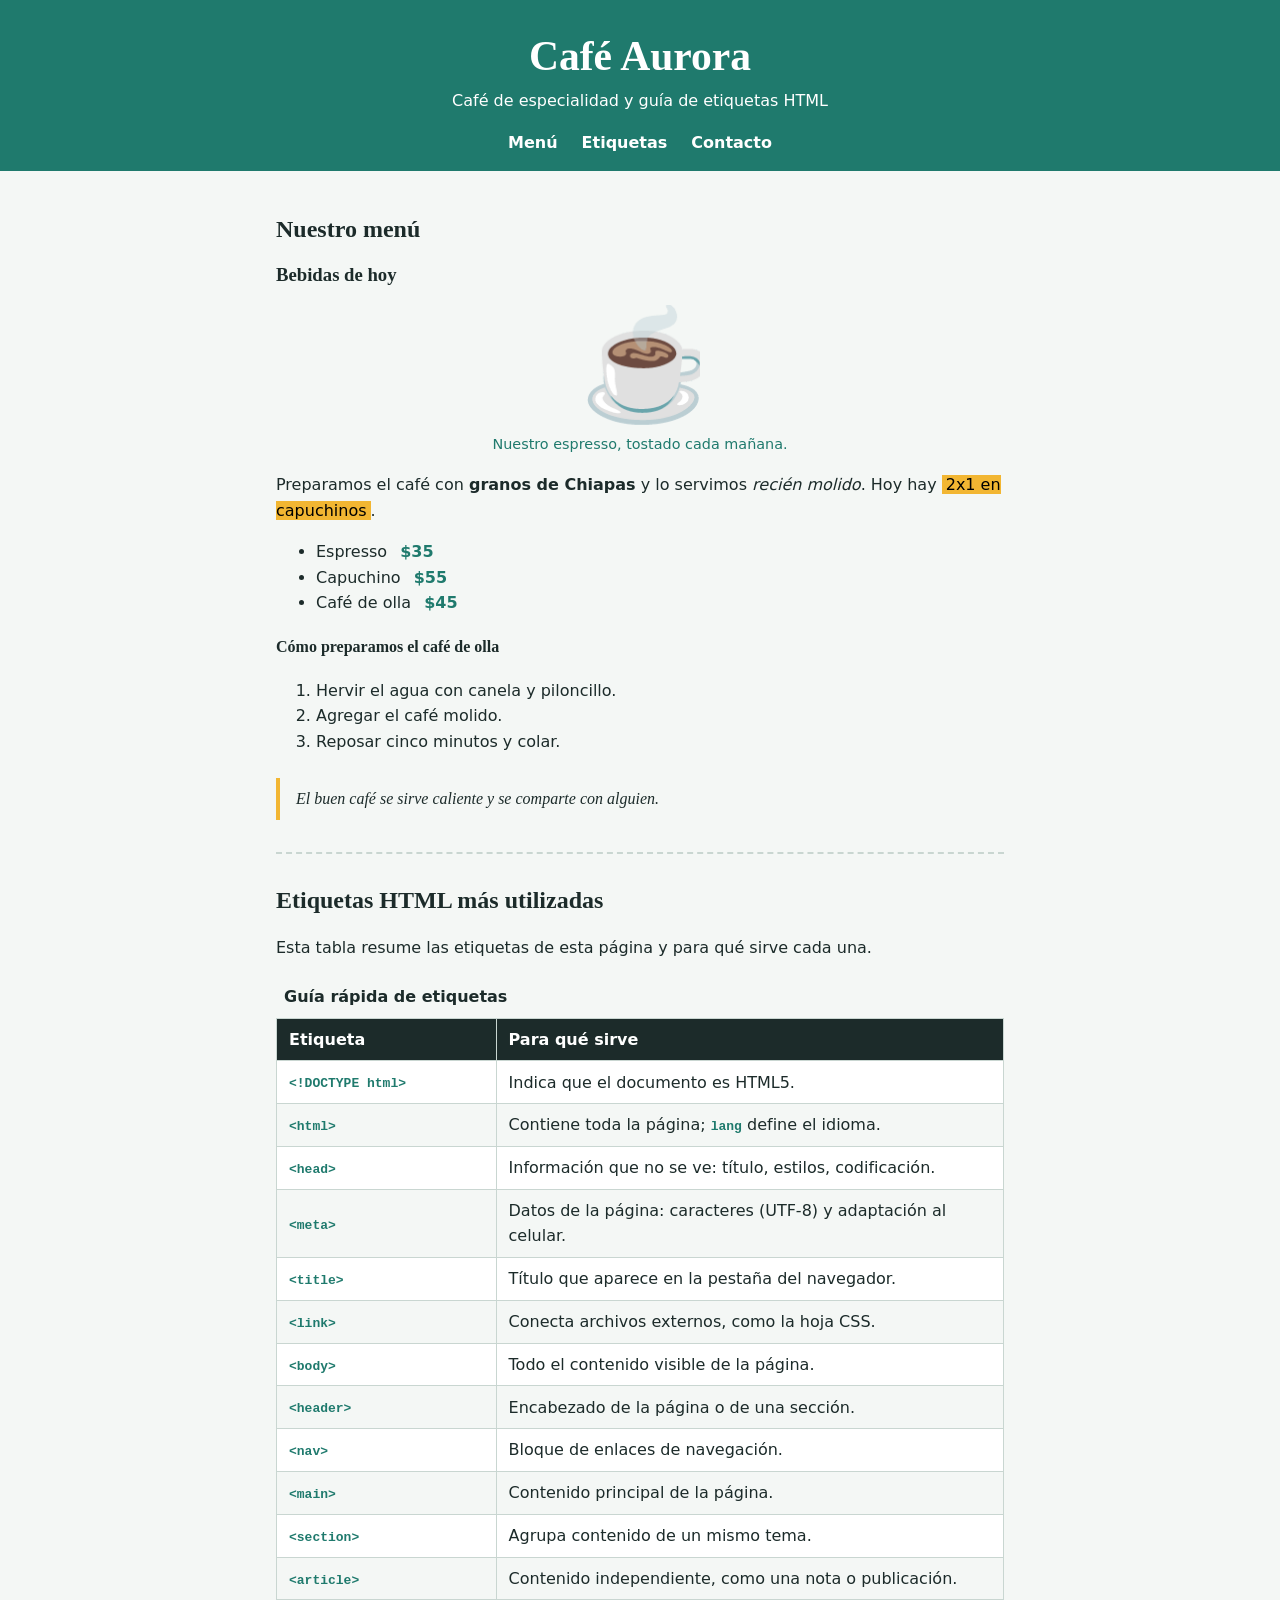
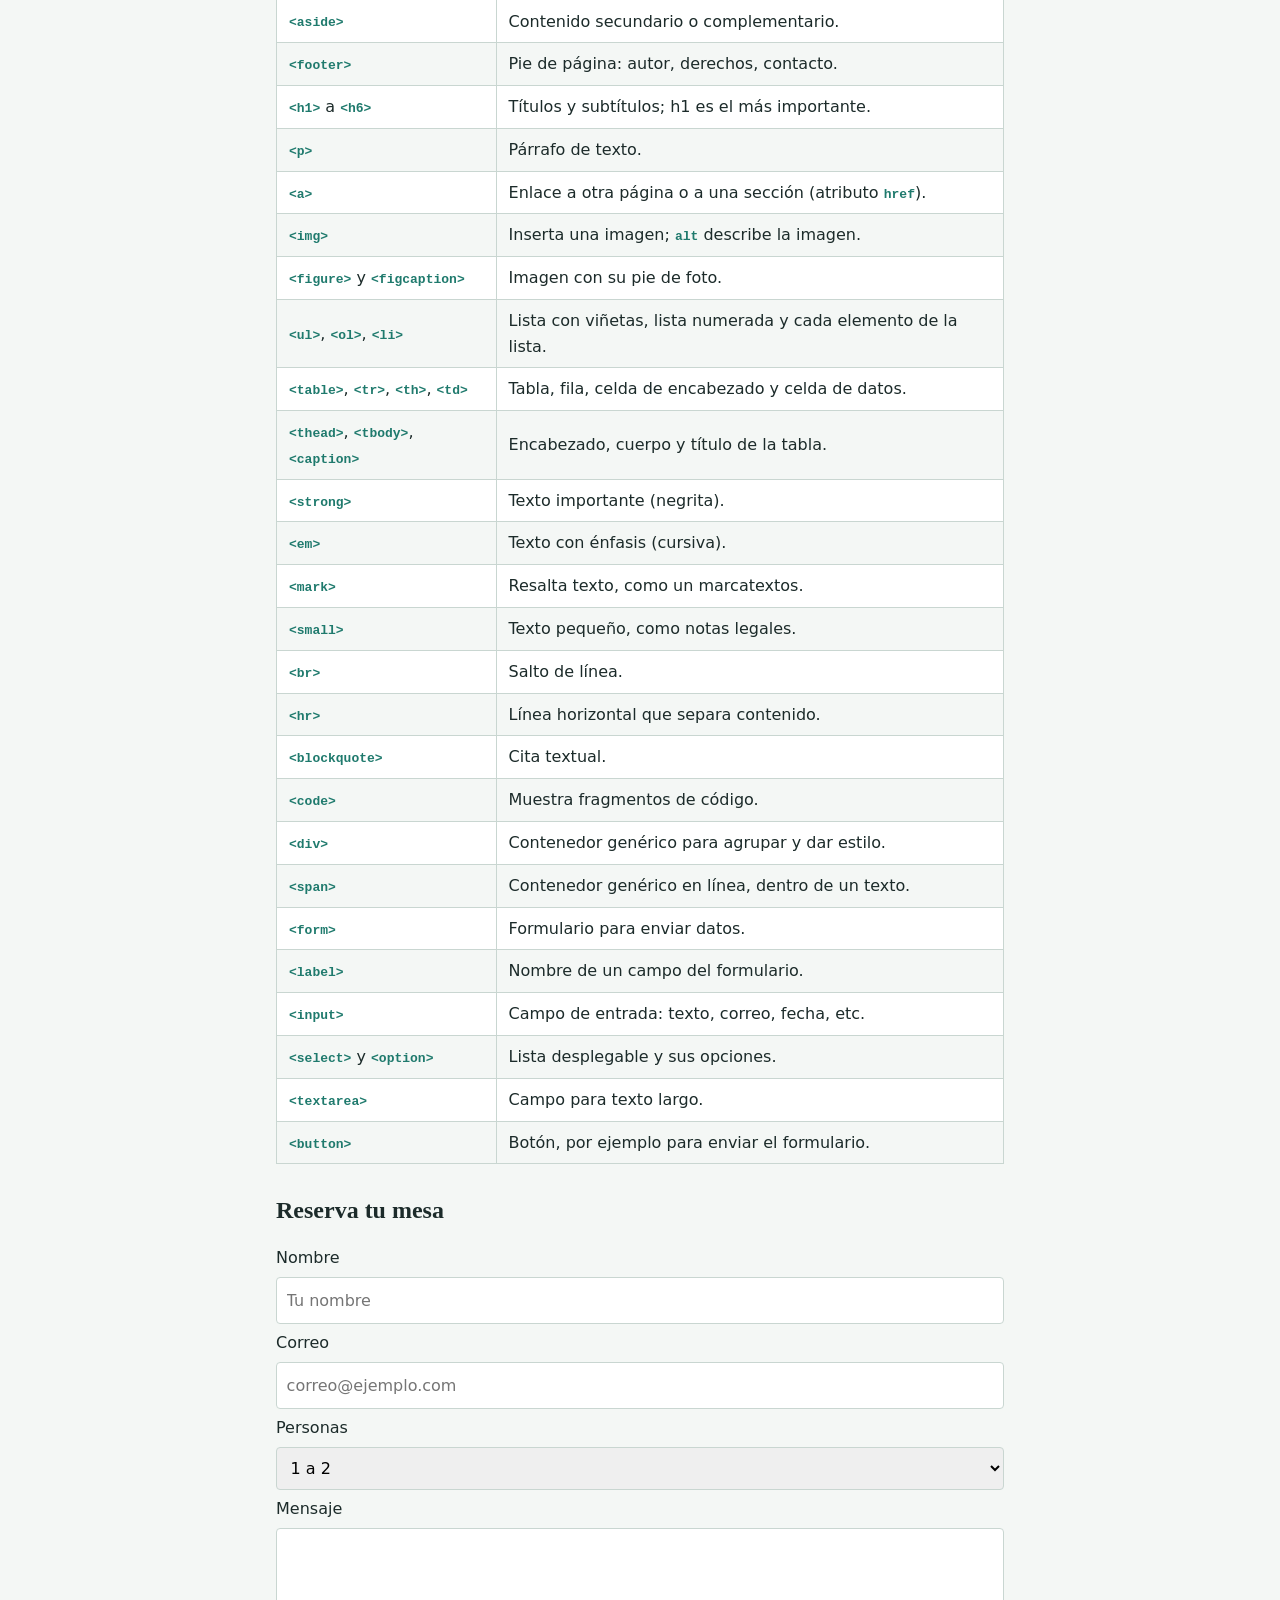
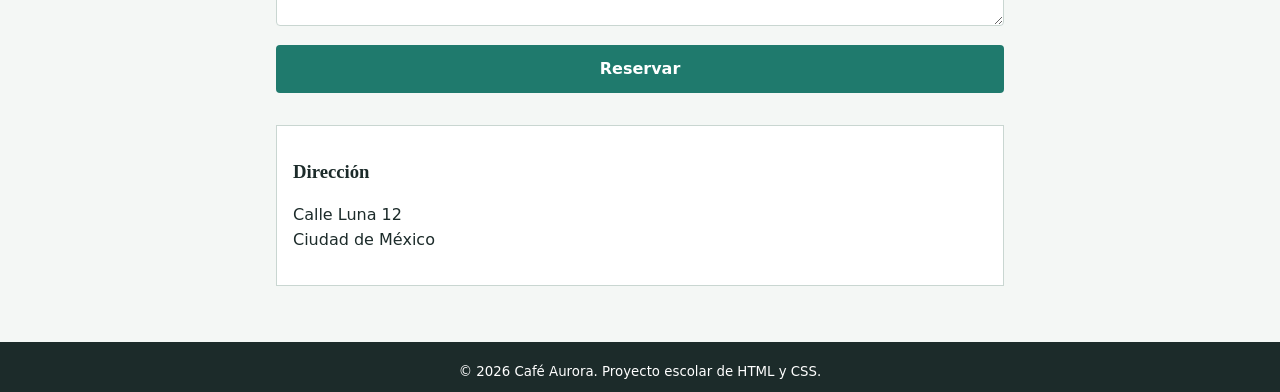
<file: index.html>
<!DOCTYPE html>
<html lang="es">
<head>
  <meta charset="UTF-8">
  <meta name="viewport" content="width=device-width, initial-scale=1">
  <title>Café Aurora | Etiquetas HTML</title>
  <link rel="stylesheet" href="styles.css">
</head>
<body>
  <header>
    <h1>Café Aurora</h1>
    <p>Café de especialidad y guía de etiquetas HTML</p>
    <nav>
      <ul>
        <li><a href="#menu">Menú</a></li>
        <li><a href="#etiquetas">Etiquetas</a></li>
        <li><a href="#contacto">Contacto</a></li>
      </ul>
    </nav>
  </header>

  <main>
    <section id="menu">
      <h2>Nuestro menú</h2>
      <article>
        <h3>Bebidas de hoy</h3>
        <figure>
          <img src="data:image/svg+xml,%3Csvg xmlns='http://www.w3.org/2000/svg' viewBox='0 0 100 100'%3E%3Ctext y='.9em' font-size='90'%3E☕%3C/text%3E%3C/svg%3E" alt="Taza de café humeante" width="120" height="120">
          <figcaption>Nuestro espresso, tostado cada mañana.</figcaption>
        </figure>
        <p>Preparamos el café con <strong>granos de Chiapas</strong> y lo servimos <em>recién molido</em>. Hoy hay <mark>2x1 en capuchinos</mark>.</p>
        <ul>
          <li>Espresso <span class="precio">$35</span></li>
          <li>Capuchino <span class="precio">$55</span></li>
          <li>Café de olla <span class="precio">$45</span></li>
        </ul>
        <h4>Cómo preparamos el café de olla</h4>
        <ol>
          <li>Hervir el agua con canela y piloncillo.</li>
          <li>Agregar el café molido.</li>
          <li>Reposar cinco minutos y colar.</li>
        </ol>
        <blockquote>El buen café se sirve caliente y se comparte con alguien.</blockquote>
      </article>
    </section>

    <hr>

    <section id="etiquetas">
      <h2>Etiquetas HTML más utilizadas</h2>
      <p>Esta tabla resume las etiquetas de esta página y para qué sirve cada una.</p>
      <div class="tabla-scroll">
        <table>
          <caption>Guía rápida de etiquetas</caption>
          <thead>
            <tr><th>Etiqueta</th><th>Para qué sirve</th></tr>
          </thead>
          <tbody>
            <tr><td><code>&lt;!DOCTYPE html&gt;</code></td><td>Indica que el documento es HTML5.</td></tr>
            <tr><td><code>&lt;html&gt;</code></td><td>Contiene toda la página; <code>lang</code> define el idioma.</td></tr>
            <tr><td><code>&lt;head&gt;</code></td><td>Información que no se ve: título, estilos, codificación.</td></tr>
            <tr><td><code>&lt;meta&gt;</code></td><td>Datos de la página: caracteres (UTF-8) y adaptación al celular.</td></tr>
            <tr><td><code>&lt;title&gt;</code></td><td>Título que aparece en la pestaña del navegador.</td></tr>
            <tr><td><code>&lt;link&gt;</code></td><td>Conecta archivos externos, como la hoja CSS.</td></tr>
            <tr><td><code>&lt;body&gt;</code></td><td>Todo el contenido visible de la página.</td></tr>
            <tr><td><code>&lt;header&gt;</code></td><td>Encabezado de la página o de una sección.</td></tr>
            <tr><td><code>&lt;nav&gt;</code></td><td>Bloque de enlaces de navegación.</td></tr>
            <tr><td><code>&lt;main&gt;</code></td><td>Contenido principal de la página.</td></tr>
            <tr><td><code>&lt;section&gt;</code></td><td>Agrupa contenido de un mismo tema.</td></tr>
            <tr><td><code>&lt;article&gt;</code></td><td>Contenido independiente, como una nota o publicación.</td></tr>
            <tr><td><code>&lt;aside&gt;</code></td><td>Contenido secundario o complementario.</td></tr>
            <tr><td><code>&lt;footer&gt;</code></td><td>Pie de página: autor, derechos, contacto.</td></tr>
            <tr><td><code>&lt;h1&gt;</code> a <code>&lt;h6&gt;</code></td><td>Títulos y subtítulos; h1 es el más importante.</td></tr>
            <tr><td><code>&lt;p&gt;</code></td><td>Párrafo de texto.</td></tr>
            <tr><td><code>&lt;a&gt;</code></td><td>Enlace a otra página o a una sección (atributo <code>href</code>).</td></tr>
            <tr><td><code>&lt;img&gt;</code></td><td>Inserta una imagen; <code>alt</code> describe la imagen.</td></tr>
            <tr><td><code>&lt;figure&gt;</code> y <code>&lt;figcaption&gt;</code></td><td>Imagen con su pie de foto.</td></tr>
            <tr><td><code>&lt;ul&gt;</code>, <code>&lt;ol&gt;</code>, <code>&lt;li&gt;</code></td><td>Lista con viñetas, lista numerada y cada elemento de la lista.</td></tr>
            <tr><td><code>&lt;table&gt;</code>, <code>&lt;tr&gt;</code>, <code>&lt;th&gt;</code>, <code>&lt;td&gt;</code></td><td>Tabla, fila, celda de encabezado y celda de datos.</td></tr>
            <tr><td><code>&lt;thead&gt;</code>, <code>&lt;tbody&gt;</code>, <code>&lt;caption&gt;</code></td><td>Encabezado, cuerpo y título de la tabla.</td></tr>
            <tr><td><code>&lt;strong&gt;</code></td><td>Texto importante (negrita).</td></tr>
            <tr><td><code>&lt;em&gt;</code></td><td>Texto con énfasis (cursiva).</td></tr>
            <tr><td><code>&lt;mark&gt;</code></td><td>Resalta texto, como un marcatextos.</td></tr>
            <tr><td><code>&lt;small&gt;</code></td><td>Texto pequeño, como notas legales.</td></tr>
            <tr><td><code>&lt;br&gt;</code></td><td>Salto de línea.</td></tr>
            <tr><td><code>&lt;hr&gt;</code></td><td>Línea horizontal que separa contenido.</td></tr>
            <tr><td><code>&lt;blockquote&gt;</code></td><td>Cita textual.</td></tr>
            <tr><td><code>&lt;code&gt;</code></td><td>Muestra fragmentos de código.</td></tr>
            <tr><td><code>&lt;div&gt;</code></td><td>Contenedor genérico para agrupar y dar estilo.</td></tr>
            <tr><td><code>&lt;span&gt;</code></td><td>Contenedor genérico en línea, dentro de un texto.</td></tr>
            <tr><td><code>&lt;form&gt;</code></td><td>Formulario para enviar datos.</td></tr>
            <tr><td><code>&lt;label&gt;</code></td><td>Nombre de un campo del formulario.</td></tr>
            <tr><td><code>&lt;input&gt;</code></td><td>Campo de entrada: texto, correo, fecha, etc.</td></tr>
            <tr><td><code>&lt;select&gt;</code> y <code>&lt;option&gt;</code></td><td>Lista desplegable y sus opciones.</td></tr>
            <tr><td><code>&lt;textarea&gt;</code></td><td>Campo para texto largo.</td></tr>
            <tr><td><code>&lt;button&gt;</code></td><td>Botón, por ejemplo para enviar el formulario.</td></tr>
          </tbody>
        </table>
      </div>
    </section>

    <section id="contacto">
      <h2>Reserva tu mesa</h2>
      <form action="#" method="post">
        <label for="nombre">Nombre</label>
        <input type="text" id="nombre" name="nombre" placeholder="Tu nombre" required>

        <label for="correo">Correo</label>
        <input type="email" id="correo" name="correo" placeholder="correo@ejemplo.com" required>

        <label for="personas">Personas</label>
        <select id="personas" name="personas">
          <option>1 a 2</option>
          <option>3 a 4</option>
          <option>5 o más</option>
        </select>

        <label for="mensaje">Mensaje</label>
        <textarea id="mensaje" name="mensaje" rows="3"></textarea>

        <button type="submit">Reservar</button>
      </form>
    </section>

    <aside>
      <h3>Dirección</h3>
      <p>
        Calle Luna 12<br>
        Ciudad de México
      </p>
    </aside>
  </main>

  <footer>
    <p><small>© 2026 Café Aurora. Proyecto escolar de HTML y CSS.</small></p>
  </footer>
</body>
</html>
</file>
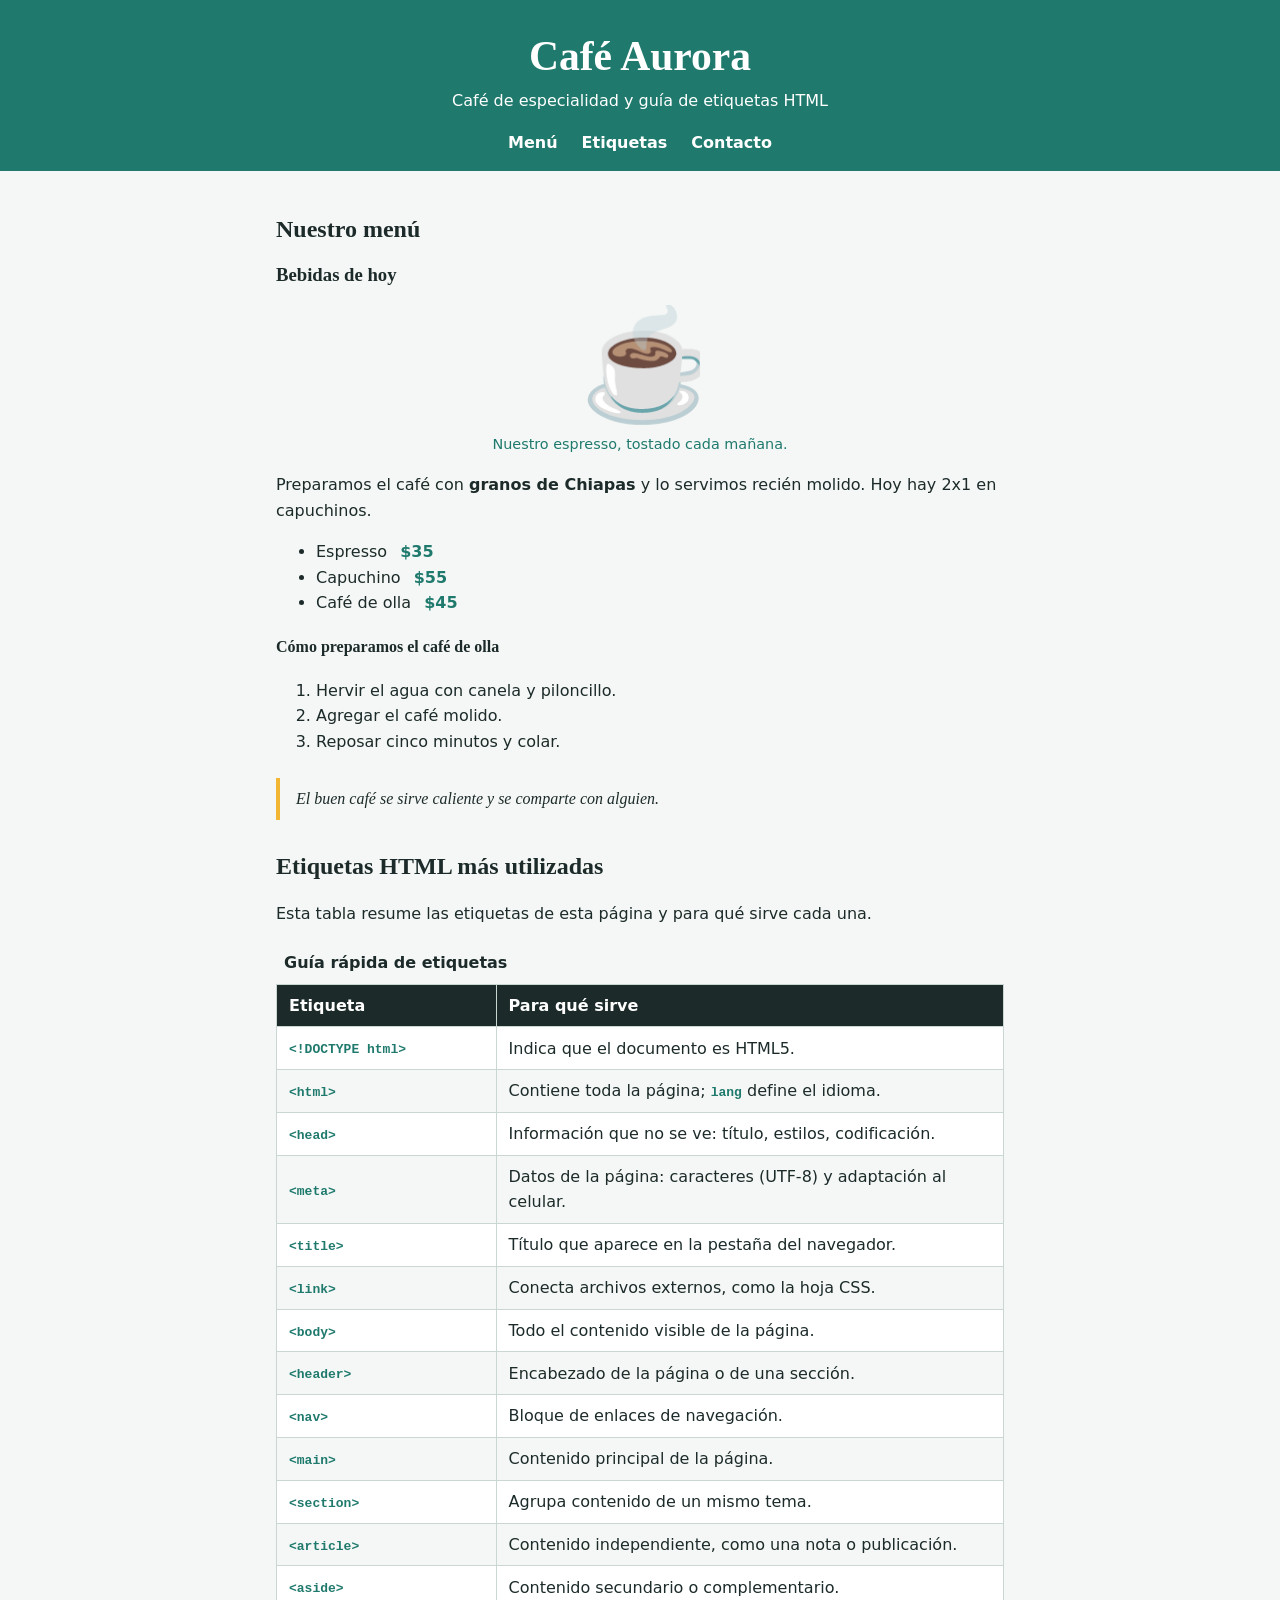
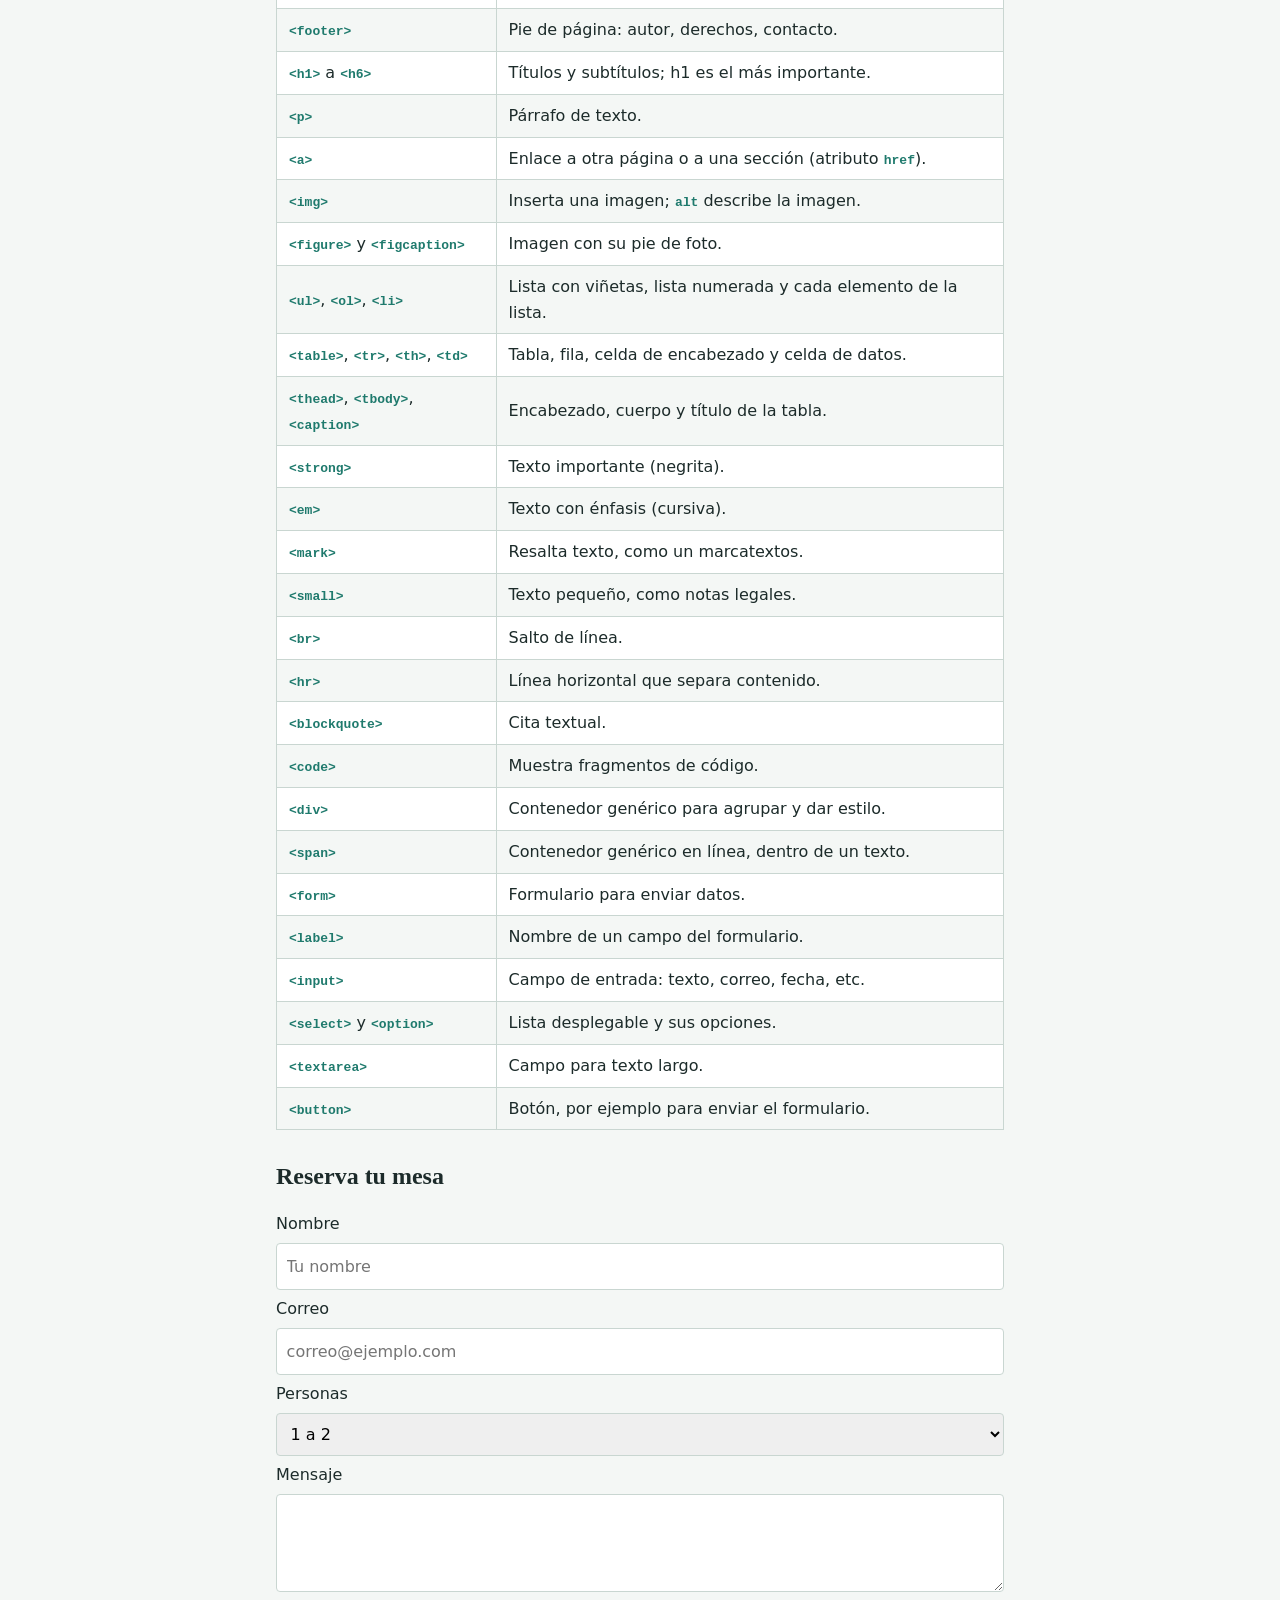
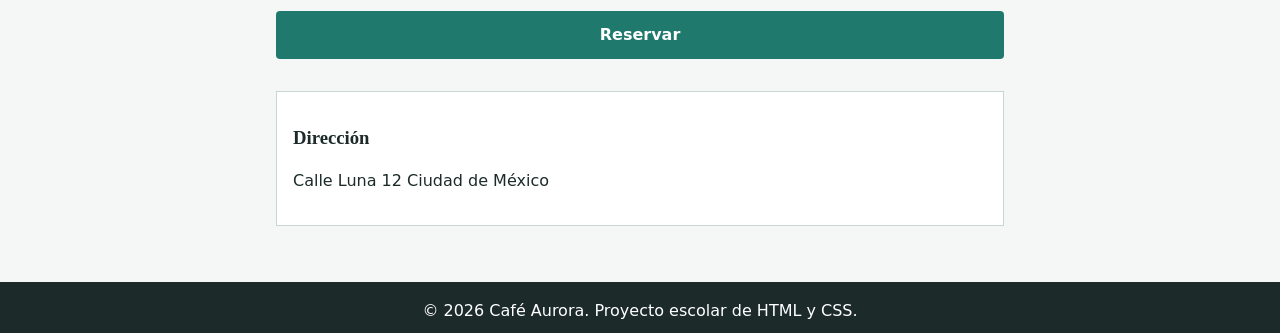
<file: index-1.html>
<!DOCTYPE html>
<html lang="es">
<head>
  <meta charset="UTF-8">
  <meta name="viewport" content="width=device-width, initial-scale=1">
  <title>Café Aurora | Etiquetas HTML</title>
  <link rel="stylesheet" href="styles.css">
</head>
<body>
  <header>
    <h1>Café Aurora</h1>
    <p>Café de especialidad y guía de etiquetas HTML</p>
    <nav>
      <ul>
        <li><a href="#menu">Menú</a></li>
        <li><a href="#etiquetas">Etiquetas</a></li>
        <li><a href="#contacto">Contacto</a></li>
      </ul>
    </nav>
  </header>

  <main>
    <section id="menu">
      <h2>Nuestro menú</h2>
      <article>
        <h3>Bebidas de hoy</h3>
        <figure>
          <img src="data:image/svg+xml,%3Csvg xmlns='http://www.w3.org/2000/svg' viewBox='0 0 100 100'%3E%3Ctext y='.9em' font-size='90'%3E☕%3C/text%3E%3C/svg%3E" alt="Taza de café humeante" width="120" height="120">
          <figcaption>Nuestro espresso, tostado cada mañana.</figcaption>
        </figure>
        <p>Preparamos el café con <strong>granos de Chiapas</strong> y lo servimos recién molido. Hoy hay 2x1 en capuchinos.</p>
        <ul>
          <li>Espresso <span class="precio">$35</span></li>
          <li>Capuchino <span class="precio">$55</span></li>
          <li>Café de olla <span class="precio">$45</span></li>
        </ul>
        <h4>Cómo preparamos el café de olla</h4>
        <ol>
          <li>Hervir el agua con canela y piloncillo.</li>
          <li>Agregar el café molido.</li>
          <li>Reposar cinco minutos y colar.</li>
        </ol>
        <blockquote>El buen café se sirve caliente y se comparte con alguien.</blockquote>
      </article>
    </section>


    <section id="etiquetas">
      <h2>Etiquetas HTML más utilizadas</h2>
      <p>Esta tabla resume las etiquetas de esta página y para qué sirve cada una.</p>
      <div class="tabla-scroll">
        <table>
          <caption>Guía rápida de etiquetas</caption>
          <thead>
            <tr><th>Etiqueta</th><th>Para qué sirve</th></tr>
          </thead>
          <tbody>
            <tr><td><code>&lt;!DOCTYPE html&gt;</code></td><td>Indica que el documento es HTML5.</td></tr>
            <tr><td><code>&lt;html&gt;</code></td><td>Contiene toda la página; <code>lang</code> define el idioma.</td></tr>
            <tr><td><code>&lt;head&gt;</code></td><td>Información que no se ve: título, estilos, codificación.</td></tr>
            <tr><td><code>&lt;meta&gt;</code></td><td>Datos de la página: caracteres (UTF-8) y adaptación al celular.</td></tr>
            <tr><td><code>&lt;title&gt;</code></td><td>Título que aparece en la pestaña del navegador.</td></tr>
            <tr><td><code>&lt;link&gt;</code></td><td>Conecta archivos externos, como la hoja CSS.</td></tr>
            <tr><td><code>&lt;body&gt;</code></td><td>Todo el contenido visible de la página.</td></tr>
            <tr><td><code>&lt;header&gt;</code></td><td>Encabezado de la página o de una sección.</td></tr>
            <tr><td><code>&lt;nav&gt;</code></td><td>Bloque de enlaces de navegación.</td></tr>
            <tr><td><code>&lt;main&gt;</code></td><td>Contenido principal de la página.</td></tr>
            <tr><td><code>&lt;section&gt;</code></td><td>Agrupa contenido de un mismo tema.</td></tr>
            <tr><td><code>&lt;article&gt;</code></td><td>Contenido independiente, como una nota o publicación.</td></tr>
            <tr><td><code>&lt;aside&gt;</code></td><td>Contenido secundario o complementario.</td></tr>
            <tr><td><code>&lt;footer&gt;</code></td><td>Pie de página: autor, derechos, contacto.</td></tr>
            <tr><td><code>&lt;h1&gt;</code> a <code>&lt;h6&gt;</code></td><td>Títulos y subtítulos; h1 es el más importante.</td></tr>
            <tr><td><code>&lt;p&gt;</code></td><td>Párrafo de texto.</td></tr>
            <tr><td><code>&lt;a&gt;</code></td><td>Enlace a otra página o a una sección (atributo <code>href</code>).</td></tr>
            <tr><td><code>&lt;img&gt;</code></td><td>Inserta una imagen; <code>alt</code> describe la imagen.</td></tr>
            <tr><td><code>&lt;figure&gt;</code> y <code>&lt;figcaption&gt;</code></td><td>Imagen con su pie de foto.</td></tr>
            <tr><td><code>&lt;ul&gt;</code>, <code>&lt;ol&gt;</code>, <code>&lt;li&gt;</code></td><td>Lista con viñetas, lista numerada y cada elemento de la lista.</td></tr>
            <tr><td><code>&lt;table&gt;</code>, <code>&lt;tr&gt;</code>, <code>&lt;th&gt;</code>, <code>&lt;td&gt;</code></td><td>Tabla, fila, celda de encabezado y celda de datos.</td></tr>
            <tr><td><code>&lt;thead&gt;</code>, <code>&lt;tbody&gt;</code>, <code>&lt;caption&gt;</code></td><td>Encabezado, cuerpo y título de la tabla.</td></tr>
            <tr><td><code>&lt;strong&gt;</code></td><td>Texto importante (negrita).</td></tr>
            <tr><td><code>&lt;em&gt;</code></td><td>Texto con énfasis (cursiva).</td></tr>
            <tr><td><code>&lt;mark&gt;</code></td><td>Resalta texto, como un marcatextos.</td></tr>
            <tr><td><code>&lt;small&gt;</code></td><td>Texto pequeño, como notas legales.</td></tr>
            <tr><td><code>&lt;br&gt;</code></td><td>Salto de línea.</td></tr>
            <tr><td><code>&lt;hr&gt;</code></td><td>Línea horizontal que separa contenido.</td></tr>
            <tr><td><code>&lt;blockquote&gt;</code></td><td>Cita textual.</td></tr>
            <tr><td><code>&lt;code&gt;</code></td><td>Muestra fragmentos de código.</td></tr>
            <tr><td><code>&lt;div&gt;</code></td><td>Contenedor genérico para agrupar y dar estilo.</td></tr>
            <tr><td><code>&lt;span&gt;</code></td><td>Contenedor genérico en línea, dentro de un texto.</td></tr>
            <tr><td><code>&lt;form&gt;</code></td><td>Formulario para enviar datos.</td></tr>
            <tr><td><code>&lt;label&gt;</code></td><td>Nombre de un campo del formulario.</td></tr>
            <tr><td><code>&lt;input&gt;</code></td><td>Campo de entrada: texto, correo, fecha, etc.</td></tr>
            <tr><td><code>&lt;select&gt;</code> y <code>&lt;option&gt;</code></td><td>Lista desplegable y sus opciones.</td></tr>
            <tr><td><code>&lt;textarea&gt;</code></td><td>Campo para texto largo.</td></tr>
            <tr><td><code>&lt;button&gt;</code></td><td>Botón, por ejemplo para enviar el formulario.</td></tr>
          </tbody>
        </table>
      </div>
    </section>

    <section id="contacto">
      <h2>Reserva tu mesa</h2>
      <form action="#" method="post">
        <label for="nombre">Nombre</label>
        <input type="text" id="nombre" name="nombre" placeholder="Tu nombre" required>

        <label for="correo">Correo</label>
        <input type="email" id="correo" name="correo" placeholder="correo@ejemplo.com" required>

        <label for="personas">Personas</label>
        <select id="personas" name="personas">
          <option>1 a 2</option>
          <option>3 a 4</option>
          <option>5 o más</option>
        </select>

        <label for="mensaje">Mensaje</label>
        <textarea id="mensaje" name="mensaje" rows="3"></textarea>

        <button type="submit">Reservar</button>
      </form>
    </section>

    <aside>
      <h3>Dirección</h3>
      <p>
        Calle Luna 12
        Ciudad de México
      </p>
    </aside>
  </main>

  <footer>
    <p>© 2026 Café Aurora. Proyecto escolar de HTML y CSS.</p>
  </footer>
</body>
</html>
</file>
<file: styles.css>
:root {
  --tinta: #1c2b2a;
  --aurora: #1f7a6d;
  --amanecer: #f2b632;
  --leche: #f4f7f5;
  --linea: #c9d6d1;
}

* { box-sizing: border-box; }

body {
  margin: 0;
  background: var(--leche);
  color: var(--tinta);
  font-family: system-ui, sans-serif;
  line-height: 1.6;
}

header {
  background: var(--aurora);
  color: #fff;
  padding: 2rem 1rem 1rem;
  text-align: center;
}

h1, h2, h3, h4 { font-family: Georgia, serif; line-height: 1.2; }
h1 { font-size: 2.6rem; margin: 0; }
header p { margin: 0.4rem 0 1rem; }

nav ul {
  display: flex;
  justify-content: center;
  gap: 1.5rem;
  list-style: none;
  margin: 0;
  padding: 0;
}

nav a { color: #fff; font-weight: 600; text-decoration: none; }
nav a:hover, nav a:focus { border-bottom: 2px solid var(--amanecer); }

main { max-width: 760px; margin: 0 auto; padding: 1.5rem 1rem; }

section, aside { margin-bottom: 2rem; }

figure { margin: 0 0 1rem; text-align: center; }
figcaption { font-size: 0.9rem; color: var(--aurora); }

mark { background: var(--amanecer); padding: 0 0.25rem; }

.precio { color: var(--aurora); font-weight: 700; margin-left: 0.5rem; }

blockquote {
  margin: 1.5rem 0;
  padding: 0.5rem 1rem;
  border-left: 4px solid var(--amanecer);
  font-family: Georgia, serif;
  font-style: italic;
}

hr { border: 0; border-top: 2px dashed var(--linea); margin: 2rem 0; }

.tabla-scroll { overflow-x: auto; }

table { width: 100%; border-collapse: collapse; background: #fff; }
caption { padding: 0.5rem; font-weight: 700; text-align: left; }
th, td { padding: 0.5rem 0.75rem; border: 1px solid var(--linea); text-align: left; }
th { background: var(--tinta); color: #fff; }
tbody tr:nth-child(even) { background: var(--leche); }
code { color: var(--aurora); font-weight: 700; }

form { display: grid; gap: 0.4rem; }
input, select, textarea {
  padding: 0.6rem;
  border: 1px solid var(--linea);
  border-radius: 4px;
  font: inherit;
}
input:focus, select:focus, textarea:focus, button:focus-visible {
  outline: 3px solid var(--amanecer);
}

button {
  margin-top: 0.8rem;
  padding: 0.7rem;
  background: var(--aurora);
  color: #fff;
  border: 0;
  border-radius: 4px;
  font: inherit;
  font-weight: 700;
  cursor: pointer;
}
button:hover { background: var(--tinta); }

aside { padding: 1rem; background: #fff; border: 1px solid var(--linea); }

footer { background: var(--tinta); color: #fff; text-align: center; padding: 1rem; }
footer p { margin: 0; }
</file>
